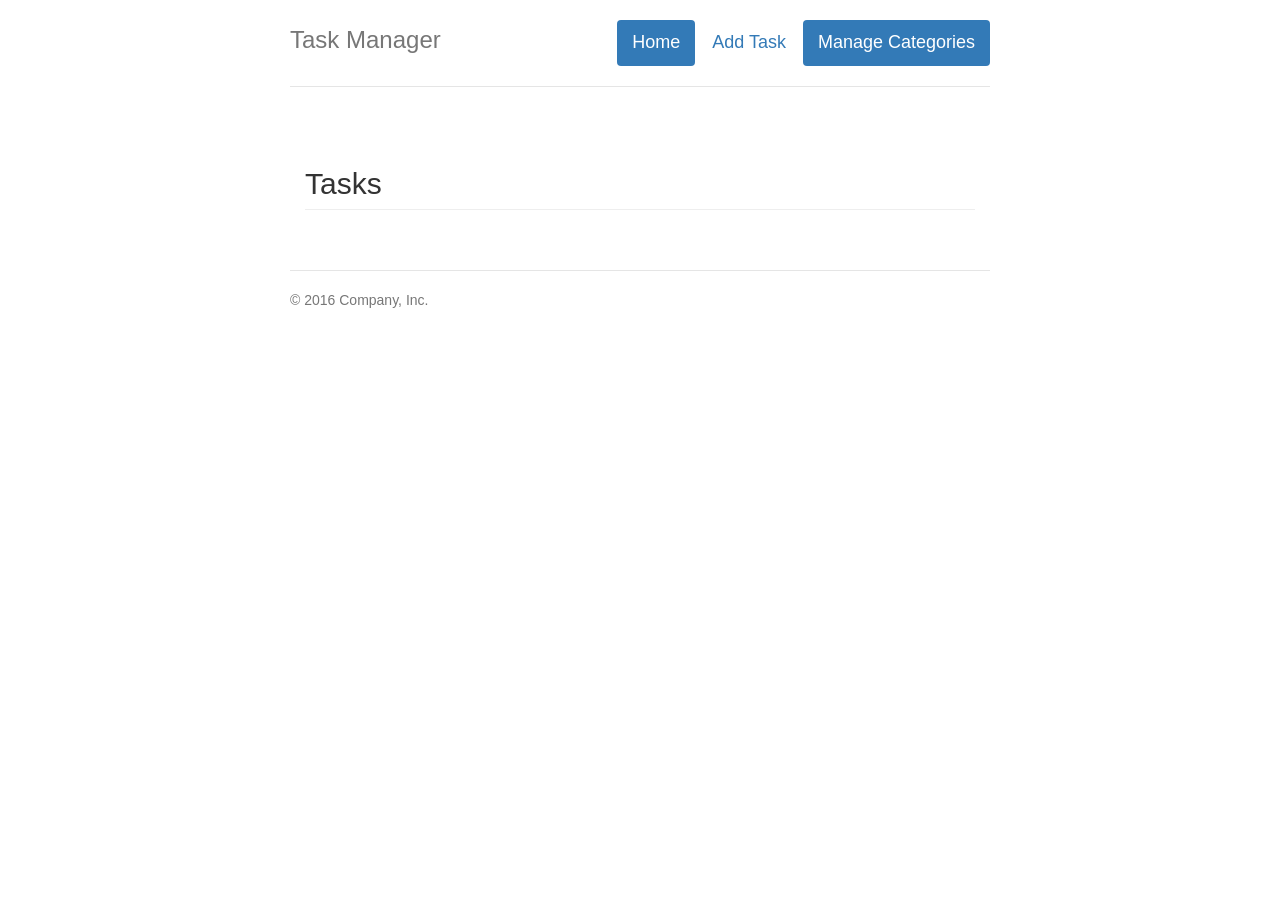
<file: index.html>
<!DOCTYPE html>
<html lang="en">
<head>
  <meta charset="UTF-8">
  <meta name="viewport" content="width=device-width, initial-scale=1.0">
  <meta http-equiv="X-UA-Compatible" content="ie=edge">
  <title>Task Manager</title>
  <link rel="stylesheet" href="/css/bootstrap.css">
  <link rel="stylesheet" href="/css/style.css">

</head>
<body>
  <div class="container">
    <div class="header clearfix">
      <nav>
        <ul class="nav nav-pills pull-right">
          <li role="presentation" class="active">
            <a href="index.html">Home</a></li>
          <li role="presentation"><a href="AddTask.html">Add Task</a></li>
          <li role="presentation" class="active"><a href="categories.html">Manage Categories</a></li>
        </ul>
      </nav>
      <h3 class="text-muted">Task Manager</h3>
    </div>

    <div class="row marketing">
      <div class="col-lg-12">
        <h2 class="page-header">Tasks</h2>
        <div id="tasks"> <!-- tasks will be inserted dynamically -->
        </div> <!-- end tasks -->
      </div>
    </div>

    <footer class="footer">
      <p>&copy; 2016 Company, Inc.</p>
    </footer>

  </div> <!-- /container -->
  
  <script src="/vendors/jquery-3.2.1.js"></script>
  <script src="/js/bootstrap.js"></script> 
  <script src="/js/main.js"></script> 
</body>
</html>
</file>
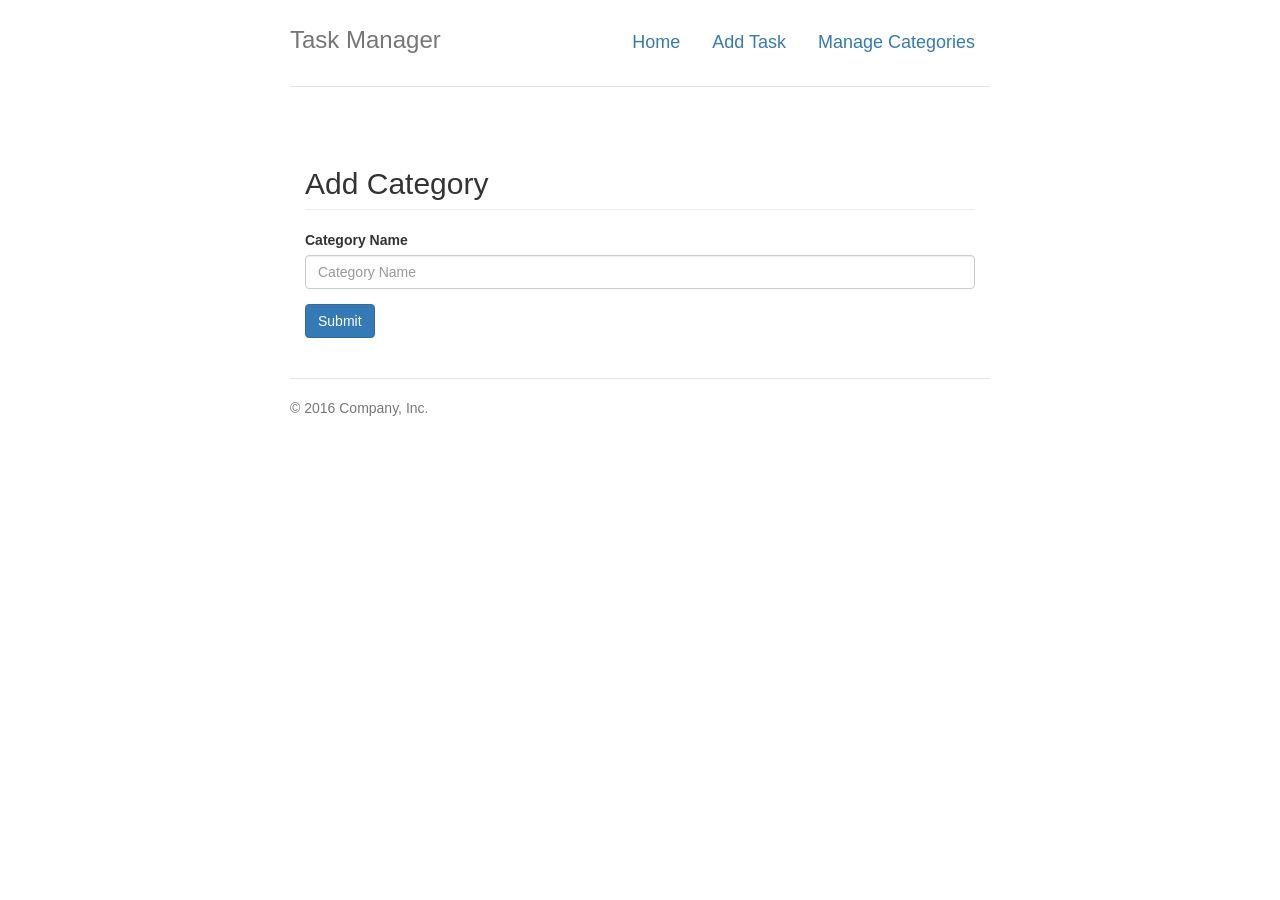
<file: addCategory.html>
<!DOCTYPE html>
<html lang="en">
<head>
  <meta charset="UTF-8">
  <meta name="viewport" content="width=device-width, initial-scale=1.0">
  <meta http-equiv="X-UA-Compatible" content="ie=edge">
  <title>Task Manager</title>
  <link rel="stylesheet" href="/css/bootstrap.css">
  <link rel="stylesheet" href="/css/style.css">

</head>
<body>
  <div class="container">
    <div class="header clearfix">
      <nav>
        <ul class="nav nav-pills pull-right">
          <li role="presentation"><a href="index.html">Home</a></li>
          <li role="presentation"><a href="addTask.html">Add Task</a></li>
          <li role="presentation"><a href="categories.html">Manage Categories</a></li>
        </ul>
      </nav>
      <h3 class="text-muted">Task Manager</h3>
    </div>

    <div class="row marketing">
      <div class="col-lg-12">
        <h2 class="page-header">Add Category</h2>
        <form id="add_category">
          <!-- Task Name -->
          <div class="form-group">
            <label>Category Name</label>
            <input type="text" class="form-control" name="category_name" id="category_name" placeholder="Category Name">
          </div> <!-- end category name -->
          <button type="submit" class="btn btn-primary">Submit</button>
        </form>
        </div> <!-- end tasks -->
      </div>
    <footer class="footer">
      <p>&copy; 2016 Company, Inc.</p>
    </footer>
  </div> <!-- /container -->

  <script src="/vendors/jquery-3.2.1.js"></script>
  <script src="/js/bootstrap.js"></script> 
  <script src="/js/main.js"></script> 
</body>
</html>
</file>
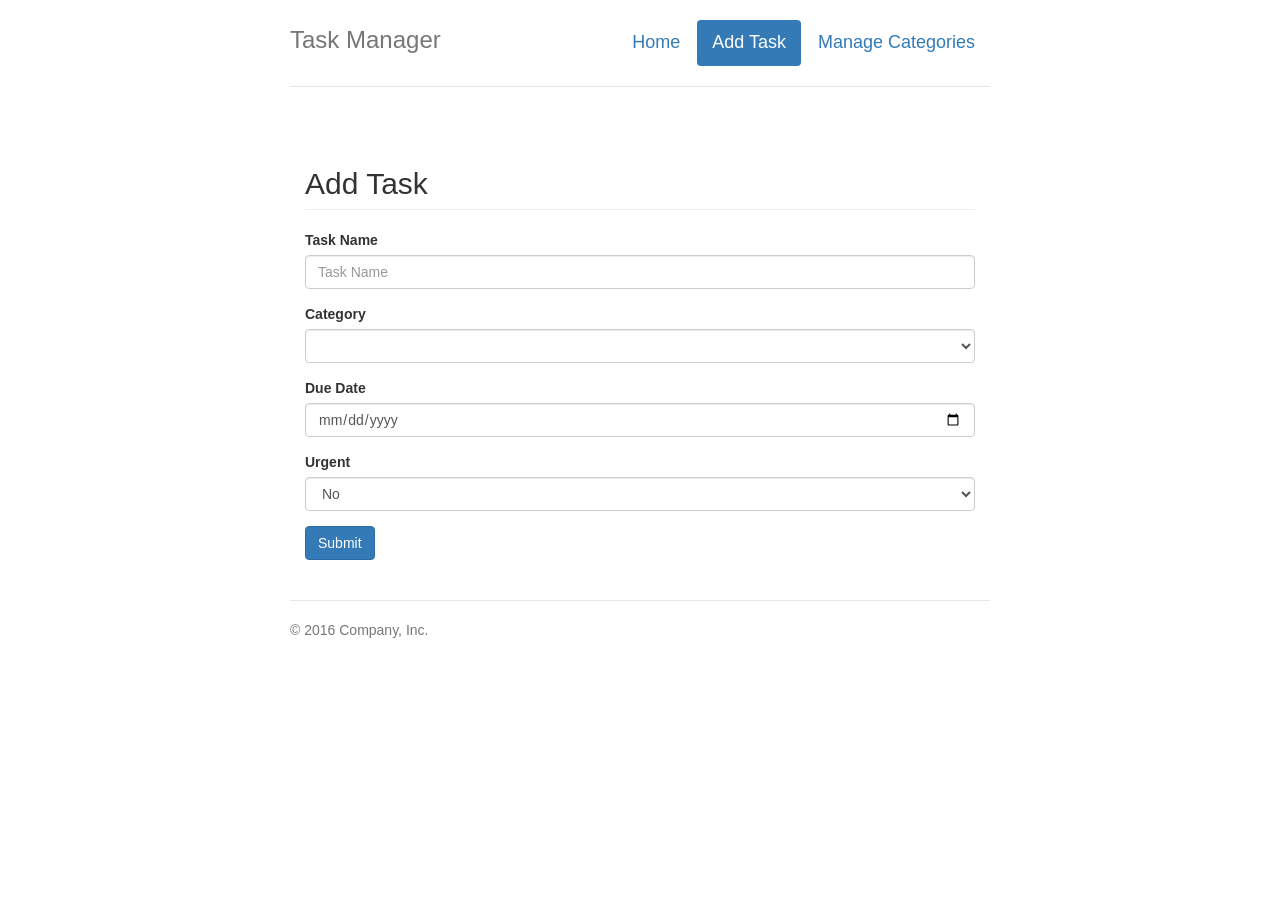
<file: addTask.html>
<!DOCTYPE html>
<html lang="en">
<head>
  <meta charset="UTF-8">
  <meta name="viewport" content="width=device-width, initial-scale=1.0">
  <meta http-equiv="X-UA-Compatible" content="ie=edge">
  <title>Task Manager</title>
  <link rel="stylesheet" href="/css/bootstrap.css">
  <link rel="stylesheet" href="/css/style.css">

</head>
<body>
  <div class="container">
    <div class="header clearfix">
      <nav>
        <ul class="nav nav-pills pull-right">
          <li role="presentation"><a href="index.html">Home</a></li>
          <li role="presentation" class="active"><a href="addTask.html">Add Task</a></li>
          <li role="presentation"><a href="categories.html">Manage Categories</a></li>
        </ul>
      </nav>
      <h3 class="text-muted">Task Manager</h3>
    </div>

    <div class="row marketing">
      <div class="col-lg-12">
        <h2 class="page-header">Add Task</h2>
        <form id="add_task">
          <!-- Task Name -->
          <div class="form-group">
            <label>Task Name</label>
            <input type="text" class="form-control" name="task_name" id="task_name" placeholder="Task Name">
          </div> <!-- end task name -->
          
          <!-- Category -->
          <div class="form-group">
            <label>Category</label>
            <select class="form-control" name="category" id="category">
            
            </select>
          </div> <!-- end Category -->

          <!-- Due Date -->
          <div class="form-group">
            <label>Due Date</label>
            <input type="date" class="form-control" name="due_date" id="due_date">
          </div> <!-- end form-group -->

          <!-- Urgency status -->
          <div class="form-group">
            <label>Urgent</label>
            <select class="form-control" name="is_urgent" id="is_urgent">
              <option value="false">No</option>
              <option value="true">Yes</option>
            </select>
          </div> <!-- end form-group -->
          <button type="submit" class="btn btn-primary">Submit</button>

        </form>
        </div> <!-- end tasks -->
      </div>
    <footer class="footer">
      <p>&copy; 2016 Company, Inc.</p>
    </footer>
  </div> <!-- /container -->












  <script src="/vendors/jquery-3.2.1.js"></script>
  <script src="/js/bootstrap.js"></script> 
  <script src="/js/main.js"></script> 
</body>
</html>
</file>
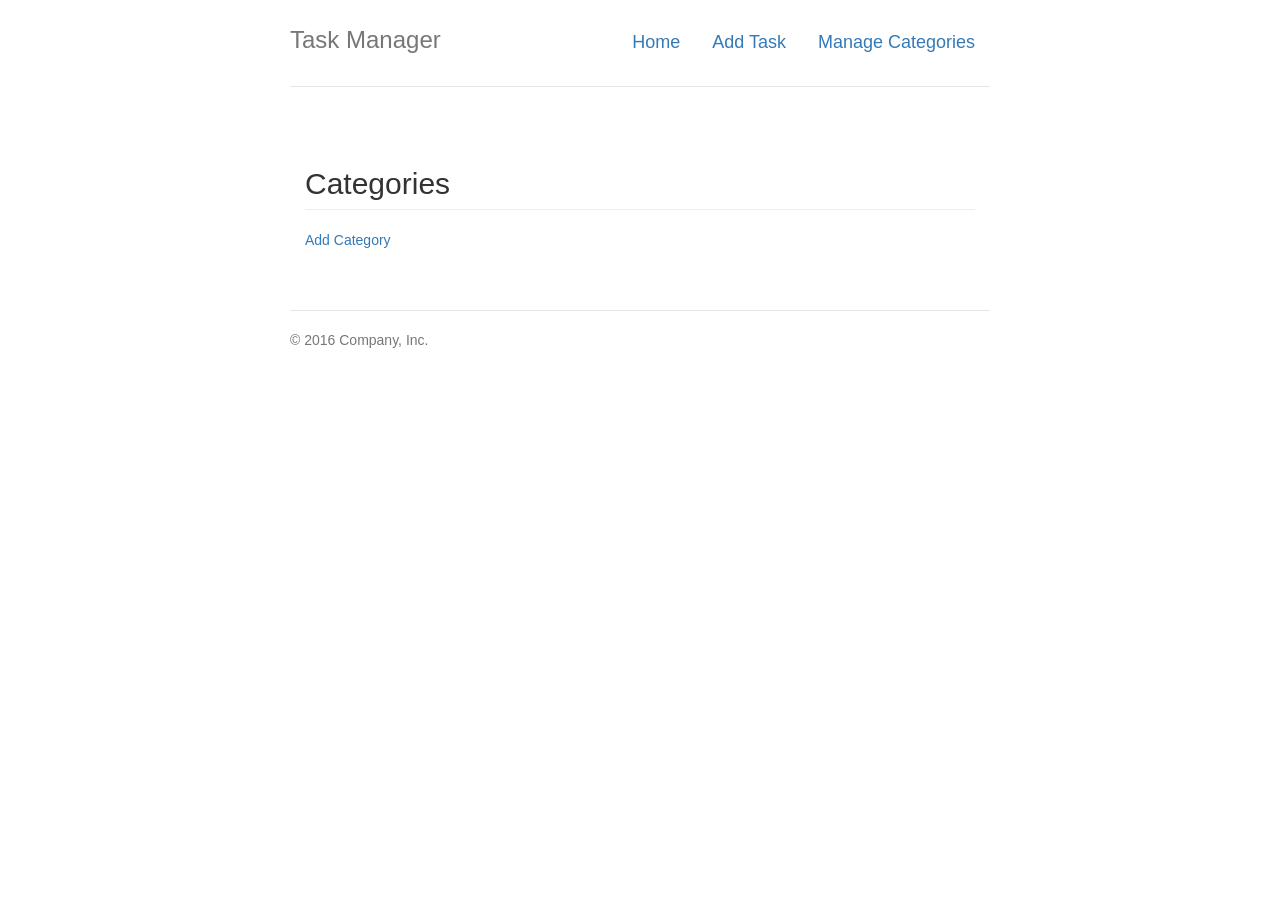
<file: categories.html>
<!DOCTYPE html>
<html lang="en">
<head>
  <meta charset="UTF-8">
  <meta name="viewport" content="width=device-width, initial-scale=1.0">
  <meta http-equiv="X-UA-Compatible" content="ie=edge">
  <title>Task Manager</title>
  <link rel="stylesheet" href="/css/bootstrap.css">
  <link rel="stylesheet" href="/css/style.css">

</head>
<body>
  <div class="container">
    <div class="header clearfix">
      <nav>
        <ul class="nav nav-pills pull-right">
          <li role="presentation"><a href="index.html">Home</a></li>
          <li role="presentation"><a href="addTask.html">Add Task</a></li>
          <li role="presentation"><a href="categories.html">Manage Categories</a></li>
        </ul>
      </nav>
      <h3 class="text-muted">Task Manager</h3>
    </div>

    <div class="row marketing">
      <div class="col-lg-12">
        <h2 class="page-header">Categories</h2>
        <a href="addCategory.html">Add Category</a>
        <br><br>
        <div id="categories"> <!-- tasks will be inserted dynamically -->
      </div> <!-- end tasks -->
      </div>
    </div>

    <footer class="footer">
      <p>&copy; 2016 Company, Inc.</p>
    </footer>
  </div> <!-- /container -->

  <script src="/vendors/jquery-3.2.1.js"></script>
  <script src="/js/bootstrap.js"></script> 
  <script src="/js/main.js"></script> 
</body>
</html>
</file>
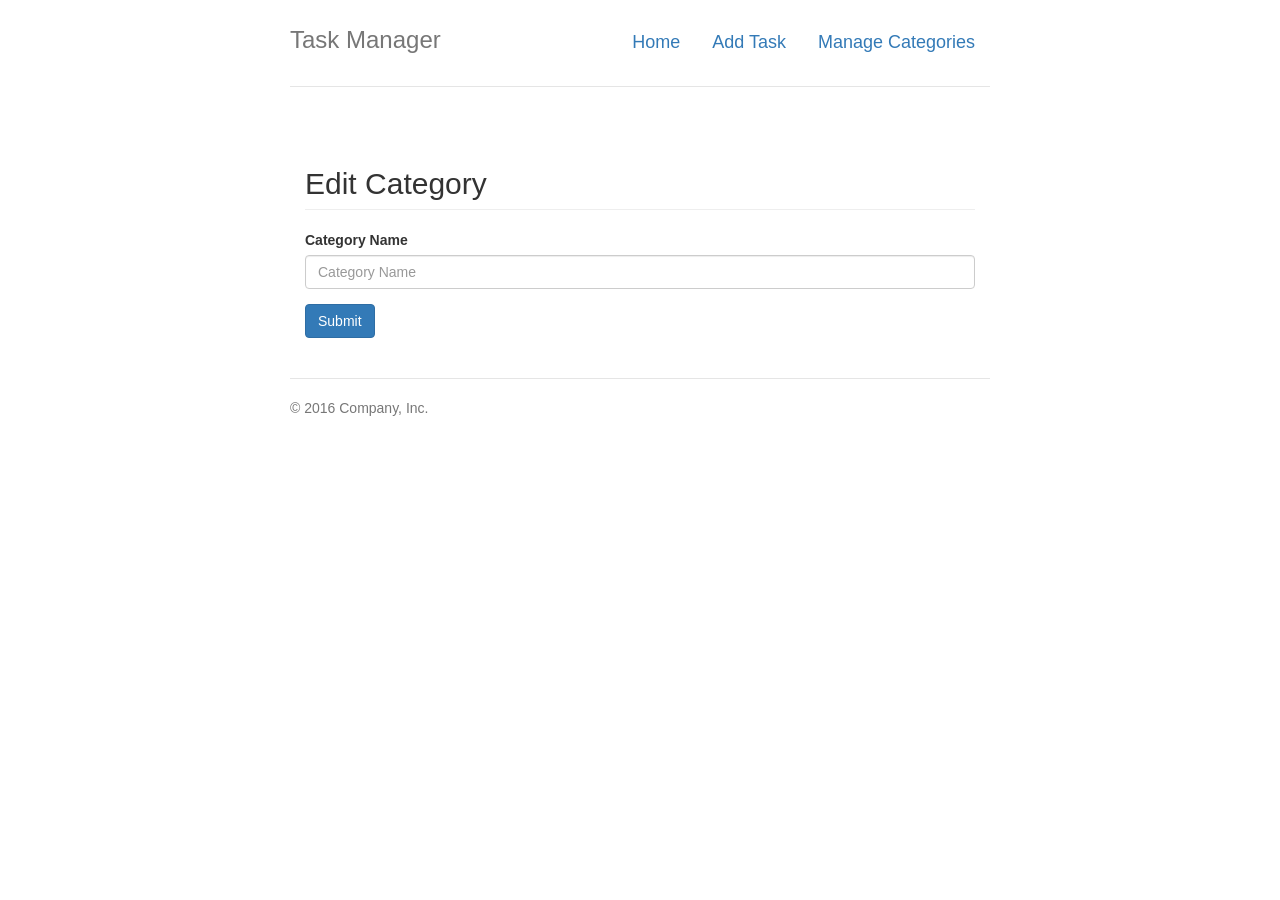
<file: editCategory.html>
<!DOCTYPE html>
<html lang="en">
<head>
  <meta charset="UTF-8">
  <meta name="viewport" content="width=device-width, initial-scale=1.0">
  <meta http-equiv="X-UA-Compatible" content="ie=edge">
  <title>Task Manager</title>
  <link rel="stylesheet" href="/css/bootstrap.css">
  <link rel="stylesheet" href="/css/style.css">

</head>
<body>
  <div class="container">
    <div class="header clearfix">
      <nav>
        <ul class="nav nav-pills pull-right">
          <li role="presentation"><a href="index.html">Home</a></li>
          <li role="presentation"><a href="addTask.html">Add Task</a></li>
          <li role="presentation"><a href="categories.html">Manage Categories</a></li>
        </ul>
      </nav>
      <h3 class="text-muted">Task Manager</h3>
    </div>

    <div class="row marketing">
      <div class="col-lg-12">
        <h2 class="page-header">Edit Category</h2>
        <form id="edit_category">
          <!-- Task Name -->
          <div class="form-group">
            <label>Category Name</label>
            <input type="text" class="form-control" name="category_name" id="category_name" placeholder="Category Name">
          </div> <!-- end category name -->
          <button type="submit" class="btn btn-primary">Submit</button>
        </form>
        </div> <!-- end tasks -->
      </div>
    <footer class="footer">
      <p>&copy; 2016 Company, Inc.</p>
    </footer>
  </div> <!-- /container -->

  <script src="/vendors/jquery-3.2.1.js"></script>
  <script src="/js/bootstrap.js"></script> 
  <script src="/js/main.js"></script> 

  <script>
    var id = sessionStorage.getItem('current_id');
    getCategory(id);
  </script>
</body>
</html>
</file>
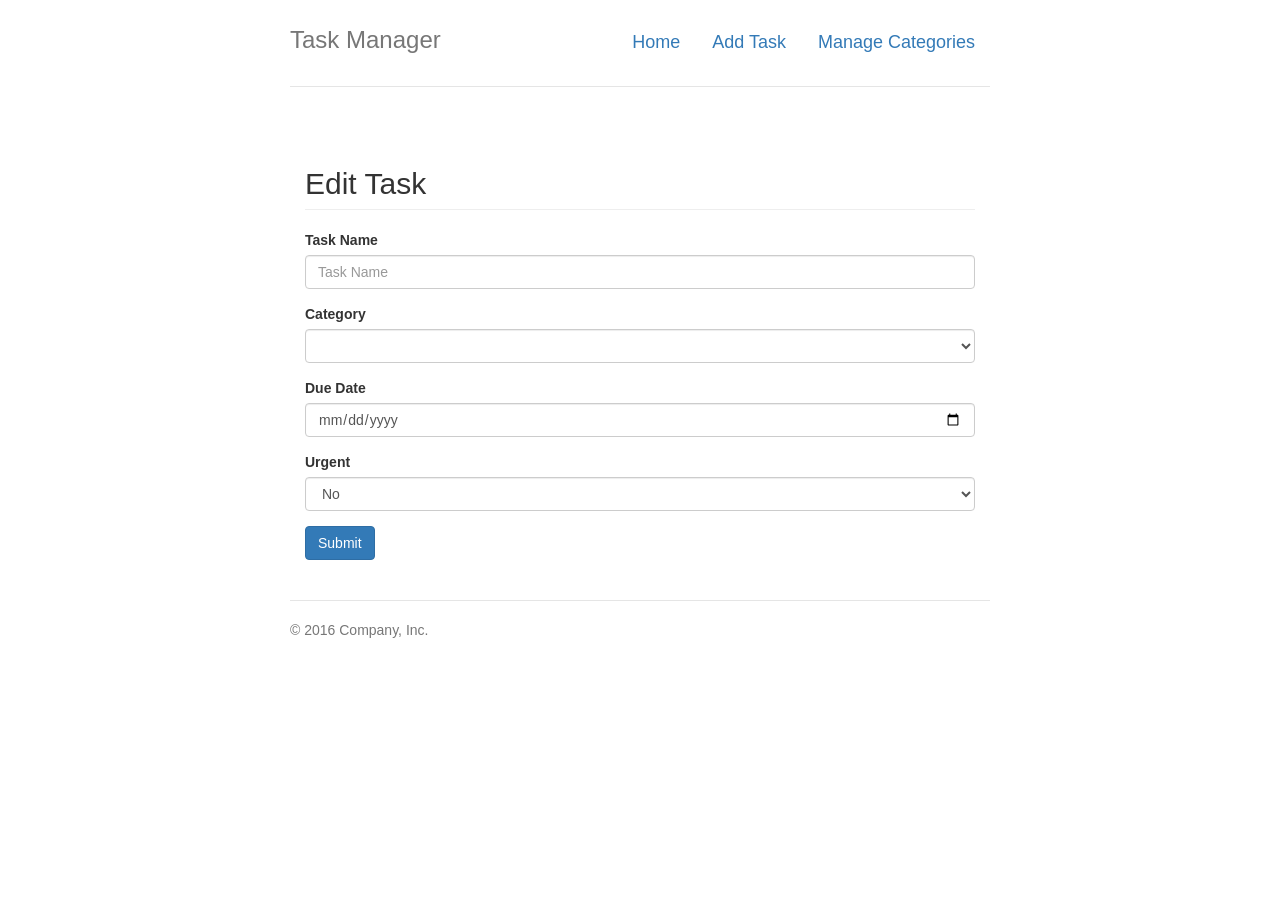
<file: editTask.html>
<!DOCTYPE html>
<html lang="en">
<head>
  <meta charset="UTF-8">
  <meta name="viewport" content="width=device-width, initial-scale=1.0">
  <meta http-equiv="X-UA-Compatible" content="ie=edge">
  <title>Task Manager</title>
  <link rel="stylesheet" href="/css/bootstrap.css">
  <link rel="stylesheet" href="/css/style.css">

</head>
<body>
  <div class="container">
    <div class="header clearfix">
      <nav>
        <ul class="nav nav-pills pull-right">
          <li role="presentation"><a href="index.html">Home</a></li>
          <li role="presentation"><a href="addTask.html">Add Task</a></li>
          <li role="presentation"><a href="categories.html">Manage Categories</a></li>
        </ul>
      </nav>
      <h3 class="text-muted">Task Manager</h3>
    </div>

    <div class="row marketing">
      <div class="col-lg-12">
        <h2 class="page-header">Edit Task</h2>
        <form id="edit_task">
          <!-- Task Name -->
          <div class="form-group">
            <label>Task Name</label>
            <input type="text" class="form-control" name="task_name" id="task_name" placeholder="Task Name">
          </div> <!-- end task name -->
          
          <!-- Category -->
          <div class="form-group">
            <label>Category</label>
            <select class="form-control" name="category" id="category">
            
            </select>
          </div> <!-- end Category -->

          <!-- Due Date -->
          <div class="form-group">
            <label>Due Date</label>
            <input type="date" class="form-control" name="due_date" id="due_date">
          </div> <!-- end form-group -->

          <!-- Urgent status -->
          <div class="form-group">
            <label>Urgent</label>
            <select class="form-control" name="is_urgent" id="is_urgent">
              <option value="false">No</option>
              <option value="true">Yes</option>
            </select>
          </div> <!-- end form-group -->
          <button type="submit" class="btn btn-primary">Submit</button>
        </form>
      </div> <!-- end tasks -->
    </div>

    <footer class="footer">
      <p>&copy; 2016 Company, Inc.</p>
    </footer>
  </div> <!-- /container -->

  <script src="/vendors/jquery-3.2.1.js"></script>
  <script src="/js/bootstrap.js"></script> 
  <script src="/js/main.js"></script> 

  <script>
    var id = sessionStorage.getItem('current_id');
    getTask(id);
  </script>

</body>
</html>
</file>
<file: css/style.css>
/* Space out content a bit */
body {
  padding-top: 20px;
  padding-bottom: 20px;
}

li{
  overflow: auto;
  font-size: 18px;
}

/* Everything but the jumbotron gets side spacing for mobile first views */
.header,
.marketing,
.footer {
  padding-right: 15px;
  padding-left: 15px;
}

/* Custom page header */
.header {
  padding-bottom: 20px;
  border-bottom: 1px solid #e5e5e5;
}
/* Make the masthead heading the same height as the navigation */
.header h3 {
  margin-top: 0;
  margin-bottom: 0;
  line-height: 40px;
}

/* Custom page footer */
.footer {
  padding-top: 19px;
  color: #777;
  border-top: 1px solid #e5e5e5;
}

/* Customize container */
@media (min-width: 768px) {
  .container {
    max-width: 730px;
  }
}
.container-narrow > hr {
  margin: 30px 0;
}

/* Main marketing message and sign up button */
.jumbotron {
  text-align: center;
  border-bottom: 1px solid #e5e5e5;
}
.jumbotron .btn {
  padding: 14px 24px;
  font-size: 21px;
}

/* Supporting marketing content */
.marketing {
  margin: 40px 0;
}
.marketing p + h4 {
  margin-top: 28px;
}

/* Responsive: Portrait tablets and up */
@media screen and (min-width: 768px) {
  /* Remove the padding we set earlier */
  .header,
  .marketing,
  .footer {
    padding-right: 0;
    padding-left: 0;
  }
  /* Space out the masthead */
  .header {
    margin-bottom: 30px;
  }
  /* Remove the bottom border on the jumbotron for visual effect */
  .jumbotron {
    border-bottom: 0;
  }
}
</file>
